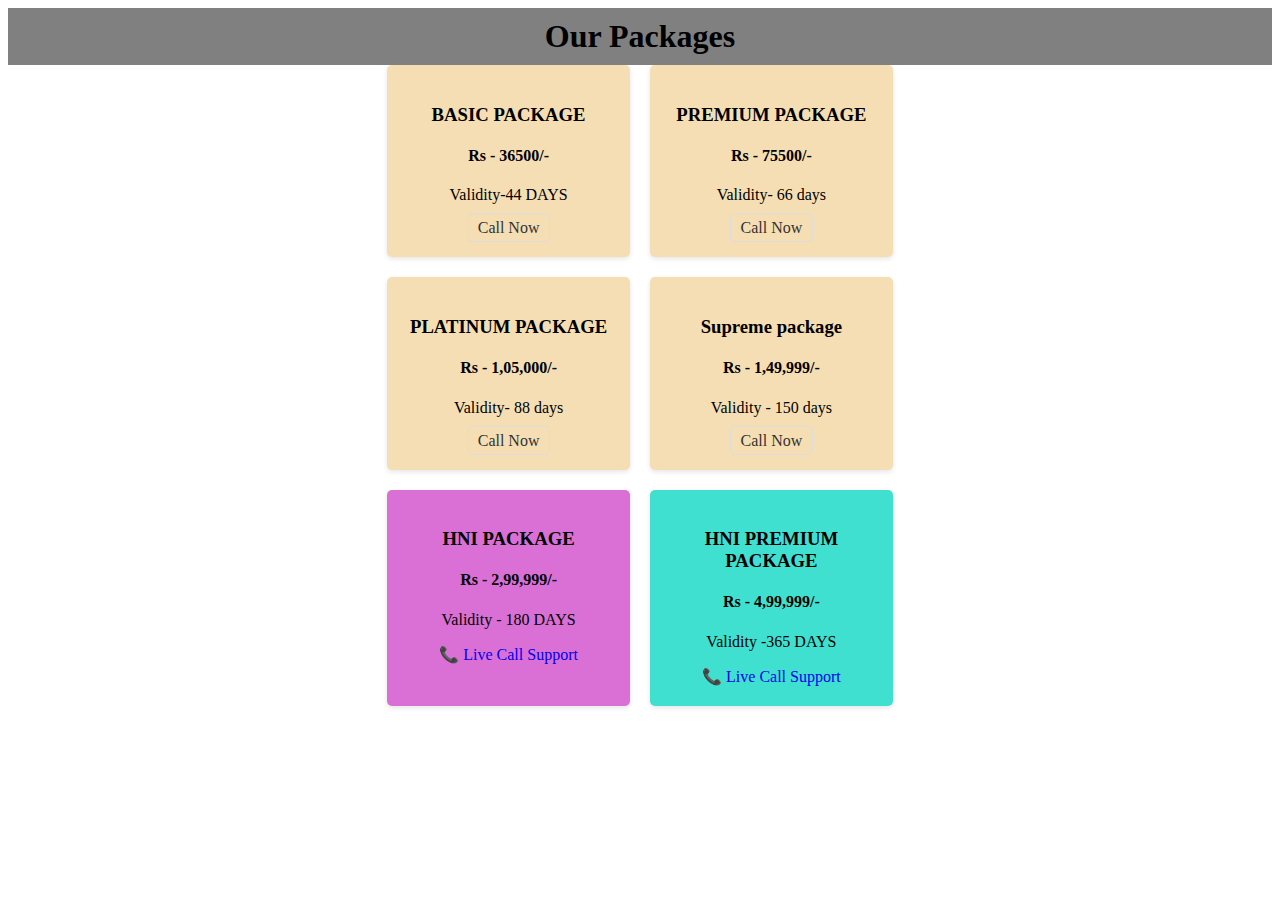
<file: package.html>
<!DOCTYPE html>
<html>

<head>
    <link rel="stylesheet" href="package.css">
</head>

<body>
    <h1 style="display: flex;justify-content: center;margin: auto; padding: 10px;background-color: grey;position: relative;">Our Packages</h1>
    <div class="card-grid">
        
        <div class="card">
          <div class="card-content">
            <h3>BASIC PACKAGE</h3>
            <h4>Rs - 36500/-</h4>
            <p>Validity-44 DAYS</p>
            <a href="#">Call Now</a>
          </div>
        </div>
        <div class="card">
          <div class="card-content">
            <h3>PREMIUM PACKAGE</h3>
            <h4>Rs - 75500/-</h4>
            <p>Validity- 66 days</p>
            <a href="#">Call Now</a>
          </div>
        </div>
        <div class="card">
          
          <div class="card-content">
            <h3>PLATINUM PACKAGE</h3>
            <h4>Rs - 1,05,000/-</h4>
            <p>Validity- 88 days</p>
            <a href="#">Call Now</a>
          </div>
        </div>
        <div class="card">
          <div class="card-content">
            <h3>Supreme package</h3>
            <h4>Rs - 1,49,999/-</h4>
            <p>Validity - 150 days </p>
            <a href="#">Call Now</a>
          </div>
        </div>
        <div class="card-hni">
          <div class="card-content">
            <h3>HNI PACKAGE</h3>
            <h4>Rs - 2,99,999/-</h4>
            <p>Validity - 180 DAYS</p>
            <a href="#" target="_blank" style="text-decoration: none;">📞 Live Call Support</a>
          </div>
        </div>
        <div class="card-premium">
          <div class="card-content">
            <h3>HNI PREMIUM PACKAGE</h3>
            <h4>Rs - 4,99,999/-</h4>
            <p>Validity -365 DAYS</p>
            <a href="#" target="_blank" style="text-decoration: none;">📞 Live Call Support</a>
          </div>
        </div>
      </div>
      
</body>
<script>
    const cardContainer = document.querySelector('.card-container');
    const cards = cardContainer.querySelectorAll('.card');
    const leftArrow = document.querySelector('.left-arrow');
    const rightArrow = document.querySelector('.right-arrow');

    let currentCardIndex = 0;

    function updateCardVisibility() {
        cards.forEach((card, index) => {
            if (index === currentCardIndex) {
                card.style.transform = 'translateX(0)';
            } else {
                card.style.transform = 'translateX(100%)';
            }
        });

        // Update arrow button states
        leftArrow.disabled = currentCardIndex === 0;
        rightArrow.disabled = currentCardIndex === cards.length - 1;
    }

    rightArrow.addEventListener('click', () => {
        if (currentCardIndex < cards.length - 1) {
            currentCardIndex++;
            updateCardVisibility();
        }
    });

    leftArrow.addEventListener('click', () => {
        if (currentCardIndex > 0) {
            currentCardIndex--;
            updateCardVisibility();
        }
    });

    updateCardVisibility(); // Initial card visibility setup
</script>

</html>
</file>
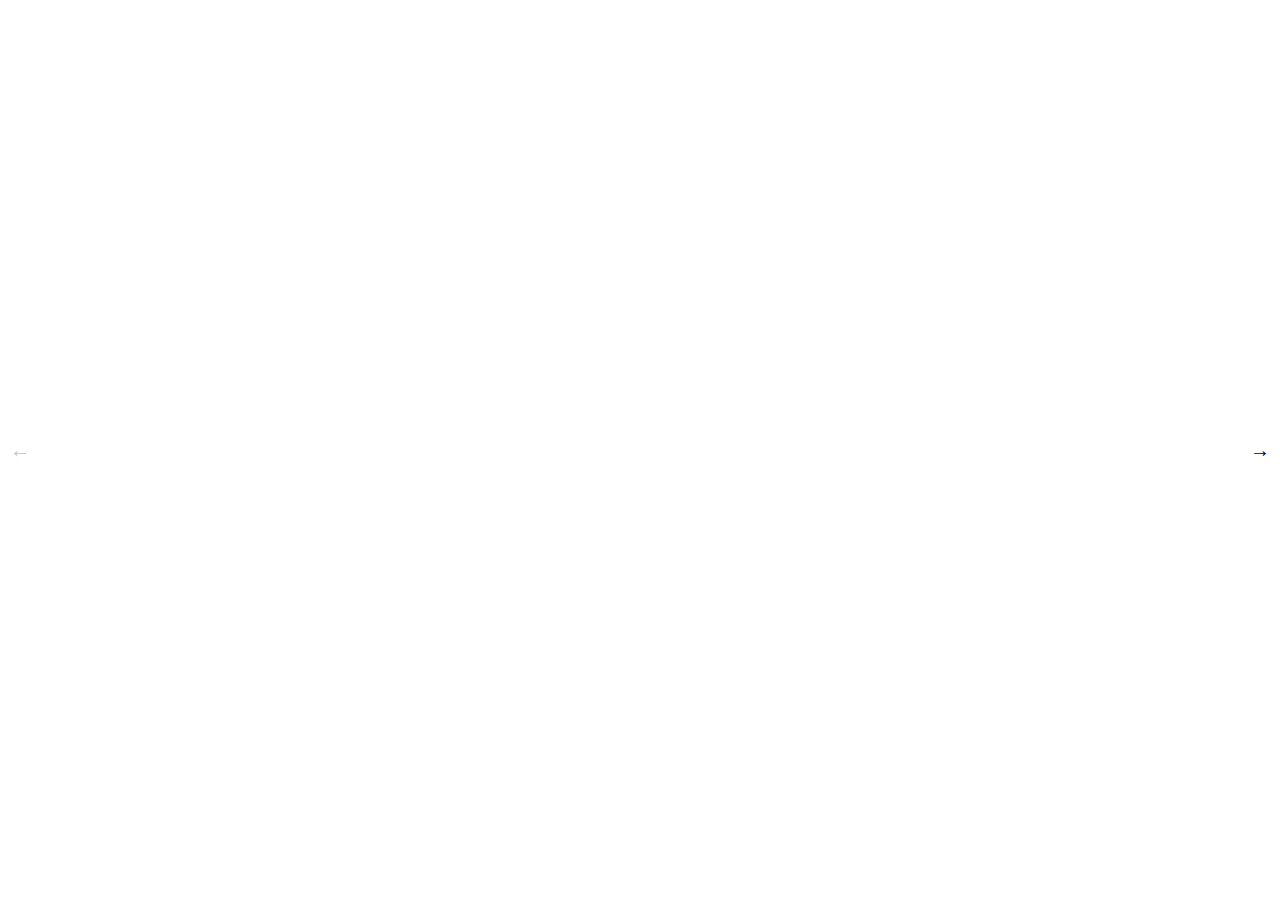
<file: niftystocks.github.io/package.html>
<!DOCTYPE html>
<html>
    <head>
        <link rel="stylesheet" href="package.css">
    </head>
<body>
    <div class="card-container">
        <div class="card active">
            <div class="content">
                <h3>Card Title 1</h3>
                <p>Card Description 1</p>
            </div>
        </div>
        <div class="card">
            <div class="content">
                <h3>Card Title 2</h3>
                <p>Card Description 2</p>
            </div>
        </div>
    </div>
    
    
    <button class="arrow left-arrow" disabled>&#8592;</button>
    <button class="arrow right-arrow">&#8594;</button>
</body>
<script>
    const cardContainer = document.querySelector('.card-container');
    const cards = cardContainer.querySelectorAll('.card');
    const leftArrow = document.querySelector('.left-arrow');
    const rightArrow = document.querySelector('.right-arrow');

    let currentCardIndex = 0;

    function updateCardVisibility() {
        cards.forEach((card, index) => {
            if (index === currentCardIndex) {
                card.style.transform = 'translateX(0)';
            } else {
                card.style.transform = 'translateX(100%)';
            }
        });

        // Update arrow button states
        leftArrow.disabled = currentCardIndex === 0;
        rightArrow.disabled = currentCardIndex === cards.length - 1;
    }

    rightArrow.addEventListener('click', () => {
        if (currentCardIndex < cards.length - 1) {
            currentCardIndex++;
            updateCardVisibility();
        }
    });

    leftArrow.addEventListener('click', () => {
        if (currentCardIndex > 0) {
            currentCardIndex--;
            updateCardVisibility();
        }
    });

    updateCardVisibility(); // Initial card visibility setup
</script>
  </html>
</file>
<file: package.css>
/* .card-container {
   overflow: hidden;
   position: relative;
   width: 300px;
   margin: 0 auto;
}

.card {
   position: absolute;
   top: 0;
   left: 0;
   width: 100%;
   box-shadow: 0px 2px 5px rgba(0, 0, 0, 0.1);
   border-radius: 5px;
   transition: transform 0.5s ease-in-out;
}

.arrow {
   background-color: transparent;
   border: none;
   cursor: pointer;
   padding: 10px;
   font-size: 20px;
   position: absolute;
   top: 50%;
   transform: translateY(-50%);
}

.left-arrow {
   left: 0;
}

.right-arrow {
   right: 0;
} */

.card-grid {
   display: grid;
   width: 40%;
   justify-content: center;
   margin: auto;
   grid-template-columns: repeat(2, 1fr); /* Two columns, equal width */
   grid-gap: 20px; /* Spacing between cards */
 }
 
 .card {
   background-color: wheat;
   box-shadow: 0 2px 5px rgba(0, 0, 0, 0.1);
   border-radius: 5px; /* Rounded corners */
   padding: 20px;
   transition: transform 0.3s ease-in-out;
 }
 .card-hni {
   background-color:  orchid;
   box-shadow: 0 2px 5px rgba(0, 0, 0, 0.1);
   border-radius: 5px; /* Rounded corners */
   padding: 20px;
   transition: transform 0.3s ease-in-out;
 }
 .card-premium {
   background-color:  turquoise;
   box-shadow: 0 2px 5px rgba(0, 0, 0, 0.1);
   border-radius: 5px; /* Rounded corners */
   padding: 20px;
   transition: transform 0.3s ease-in-out;
 }
 
 
 .card:hover {
   transform: scale(1.03); /* Slight zoom on hover */
 }
 
 .card img {
   width: 100%; /* Images fill card width */
   height: 200px; /* Adjust image height as needed */
   object-fit: cover; /* Scale images to fit within container */
   border-radius: 5px; /* Rounded corners for images */
 }
 
 .card-content {
   text-align: center;
 }
 
 .card h3 {
   margin-bottom: 10px; /* Add space below heading */
   font-weight: bold;
 }
 
 .card p {
   margin-bottom: 15px; /* Add space below paragraph */
 }
 
 .card a {
   text-decoration: none; /* Remove underline from link */
   color: #333; /* Link color */
   padding: 5px 10px; /* Add padding around link text */
   border: 1px solid #ddd; /* Solid border around link */
   border-radius: 5px; /* Rounded corners for link */
   transition: background-color 0.3s ease-in-out;
 }
 
 .card a:hover {
   background-color: #eee; /* Change background color on hover */
 }
</file>
<file: niftystocks.github.io/package.css>
.card-container {
   overflow: hidden;
   position: relative;
   width: 300px;
   margin: 0 auto;
}

.card {
   position: absolute;
   top: 0;
   left: 0;
   width: 100%;
   box-shadow: 0px 2px 5px rgba(0, 0, 0, 0.1);
   border-radius: 5px;
   transition: transform 0.5s ease-in-out;
}

.arrow {
   background-color: transparent;
   border: none;
   cursor: pointer;
   padding: 10px;
   font-size: 20px;
   position: absolute;
   top: 50%;
   transform: translateY(-50%);
}

.left-arrow {
   left: 0;
}

.right-arrow {
   right: 0;
}
</file>
